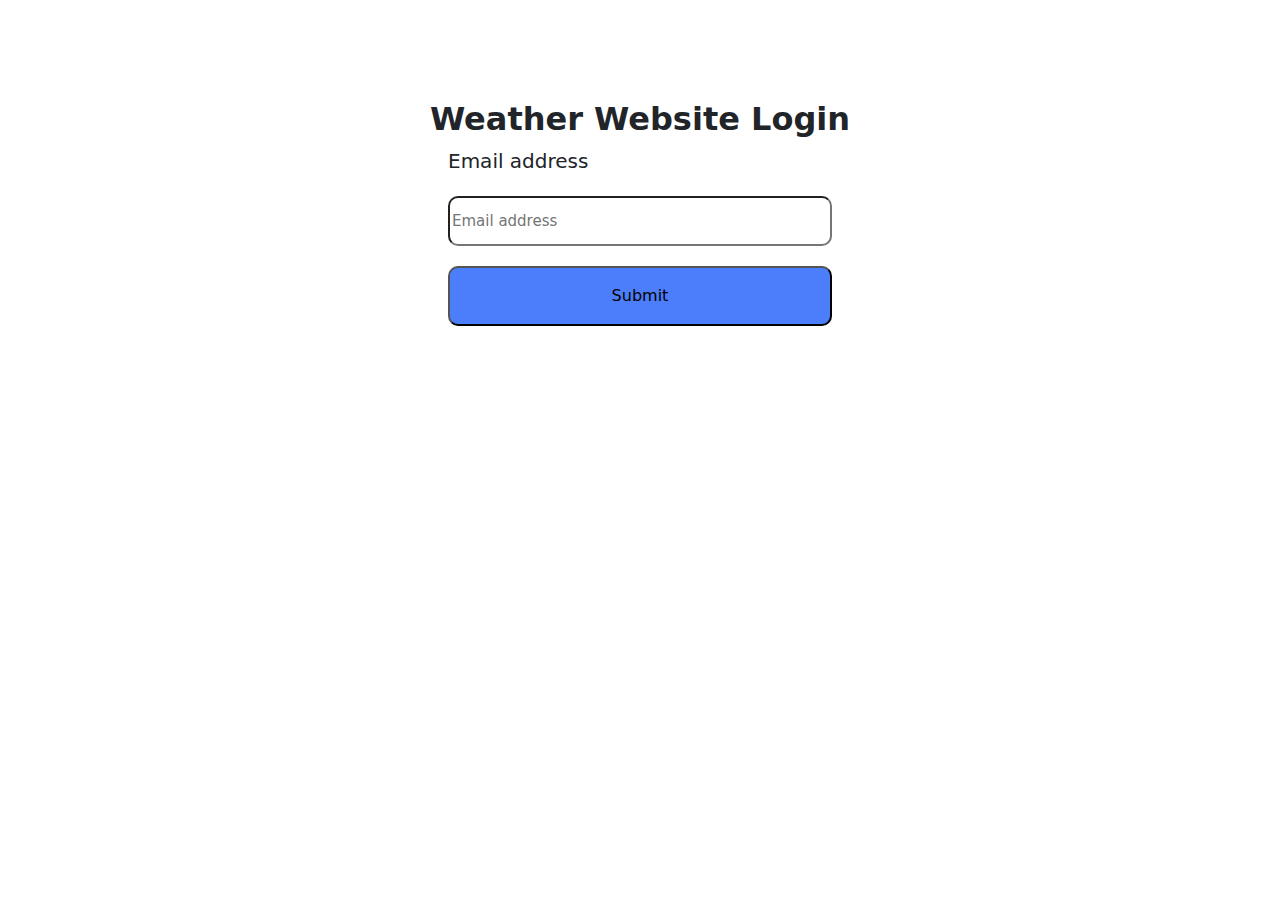
<file: index.html>
<!DOCTYPE html>
<html lang="en">
  <head>
    <meta charset="UTF-8" />
    <meta name="viewport" content="width=device-width, initial-scale=1.0" />
    <title>Document</title>

    <link
      href="https://cdn.jsdelivr.net/npm/bootstrap@5.3.3/dist/css/bootstrap.min.css"
      rel="stylesheet"
      integrity="sha384-QWTKZyjpPEjISv5WaRU9OFeRpok6YctnYmDr5pNlyT2bRjXh0JMhjY6hW+ALEwIH"
      crossorigin="anonymous"
    />
    <link rel="stylesheet" href="index.css" />
  </head>
  <body>
    <div class="container">
      <h2 class="head">Weather Website Login</h2>
    
      
    </div>
    <div class="put-email">Email address</div>
    <input type="text" id="email" placeholder="Email address">

    <button onclick="login()" id="btnbtn-primary">Submit</button>

    <script src="index.js"></script>
  </body>
</html>
</file>
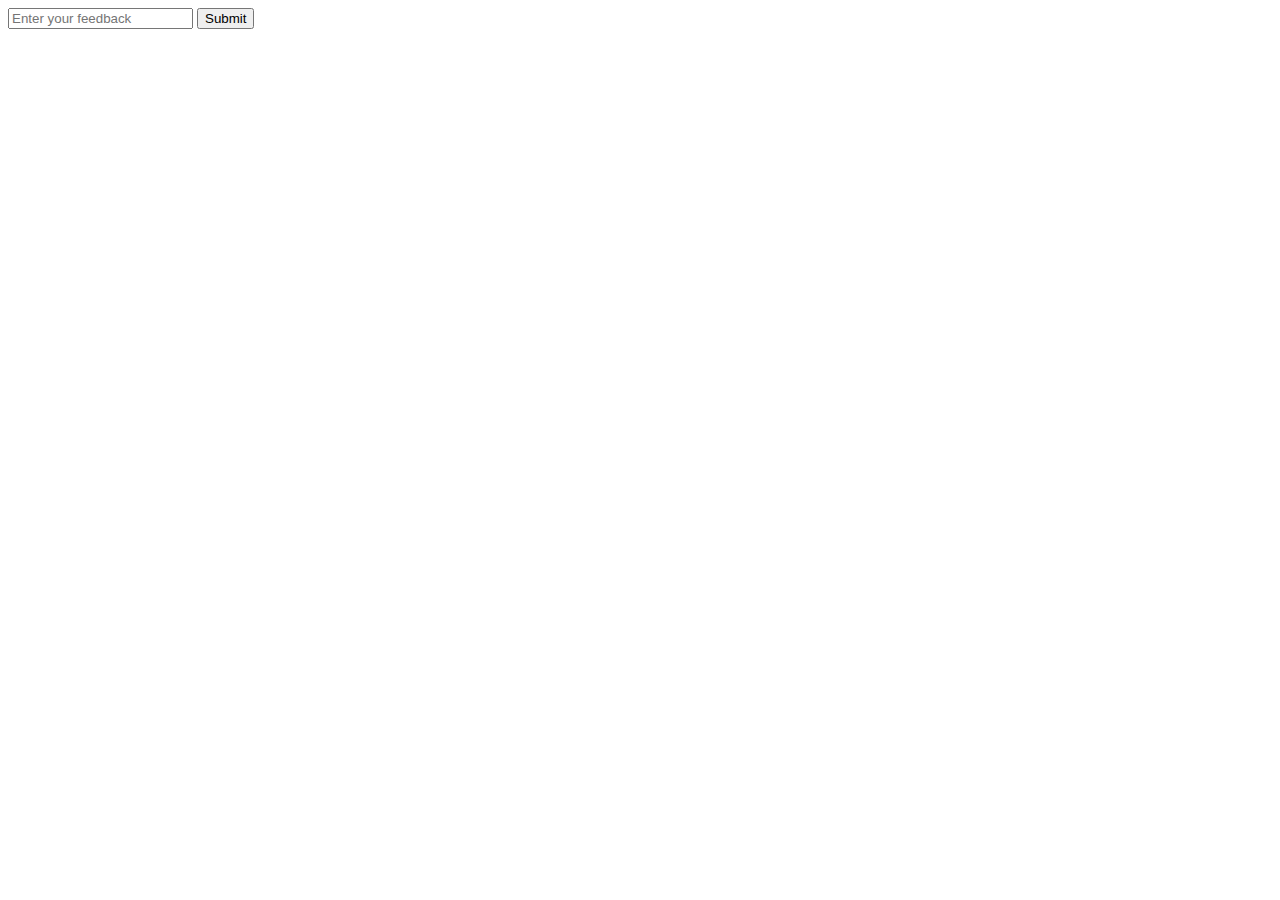
<file: js/index.html>
<!DOCTYPE html>
<html lang="en">
<head>
    <meta charset="UTF-8">
    <meta name="viewport" content="width=device-width, initial-scale=1.0">
    <title>Document</title>
</head>
<body>
    <form id="myForm">
        <input type="text" id="textInput" placeholder="Enter your feedback">
        <button type="submit">Submit</button>
      </form>
      <div id="output"></div>
         
<!-- <script src="./functionreaction.js"></script> -->

    
    <script src="./isEmailValid.js"></script>

</body>
</html>
</file>
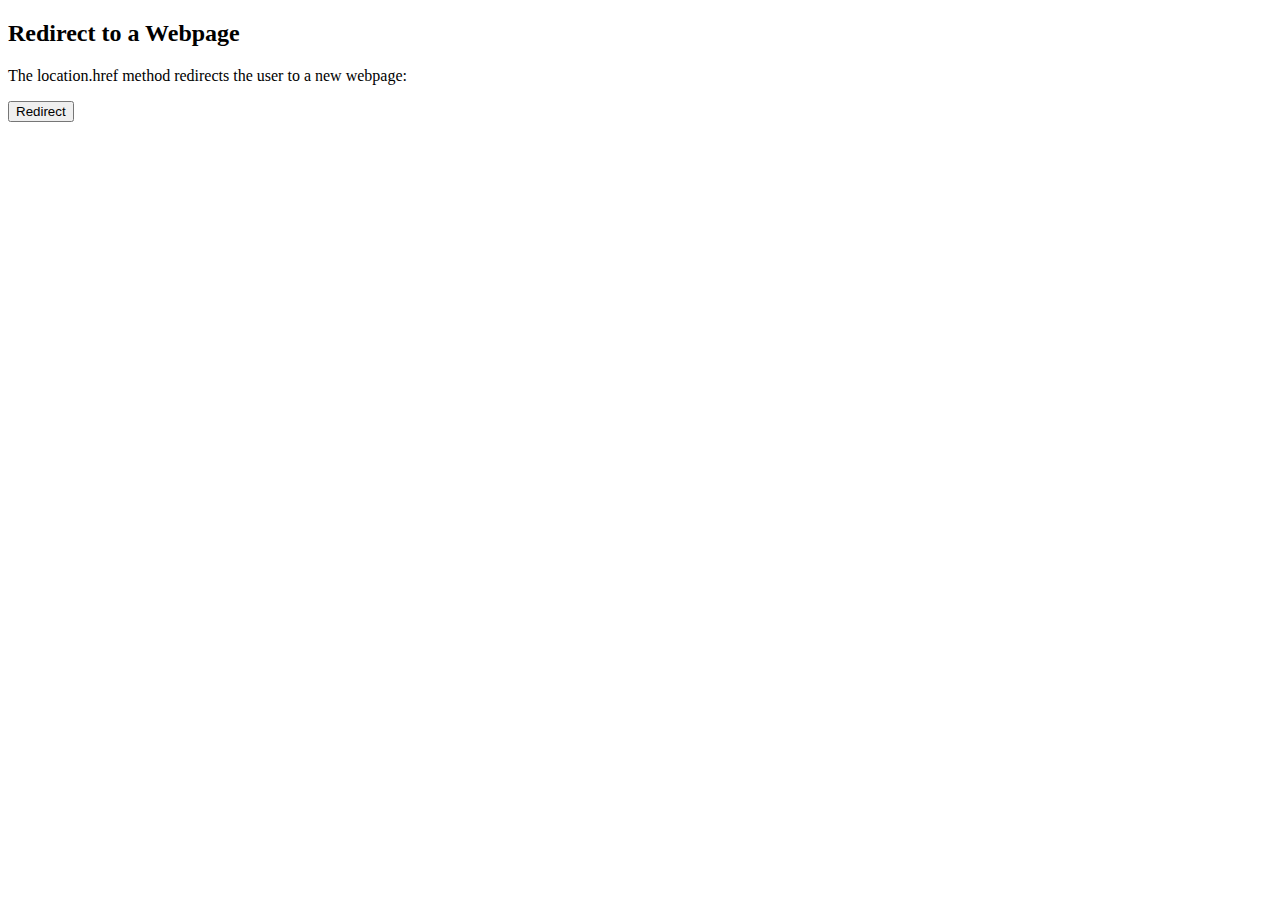
<file: test/index.html>
<!DOCTYPE html>
<html lang="en">
<head>
    <meta charset="UTF-8">
    <meta name="viewport" content="width=device-width, initial-scale=1.0">
    <title>Document</title>
</head>
<body>
    <h2>Redirect to a Webpage</h2>
<p>The location.href method redirects the user to a new webpage:</p>
<button onclick="myFunction()">Redirect</button>

<script>
    
    function myFunction() {
          window.location.href = "http://127.0.0.1:5502/page/reaction.html";
          }


    </script>
</body>
</html>
</file>
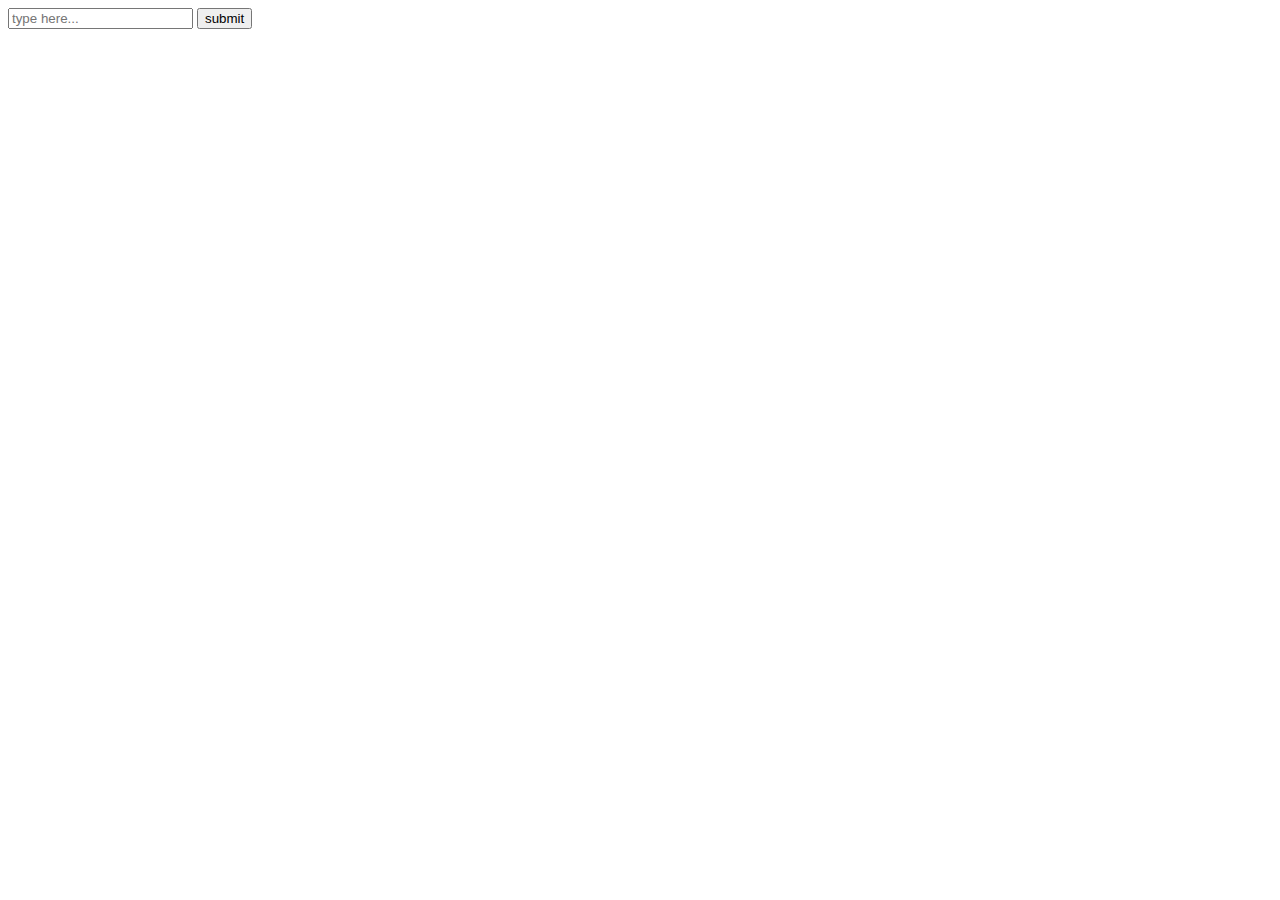
<file: js/reaction.html>
<!DOCTYPE html>
<html lang="en">
<head>
    <meta charset="UTF-8">
    <meta name="viewport" content="width=device-width, initial-scale=1.0">
    <title>Document</title>
</head>
<body>
    <form class="form">
        <input name="comment" type="text" placeholder="type here...">
        <button type="submit">submit</button>
    </form>
    




    <script type="module" src="../js/reaction.js"></script>
</body>
</html>
</file>
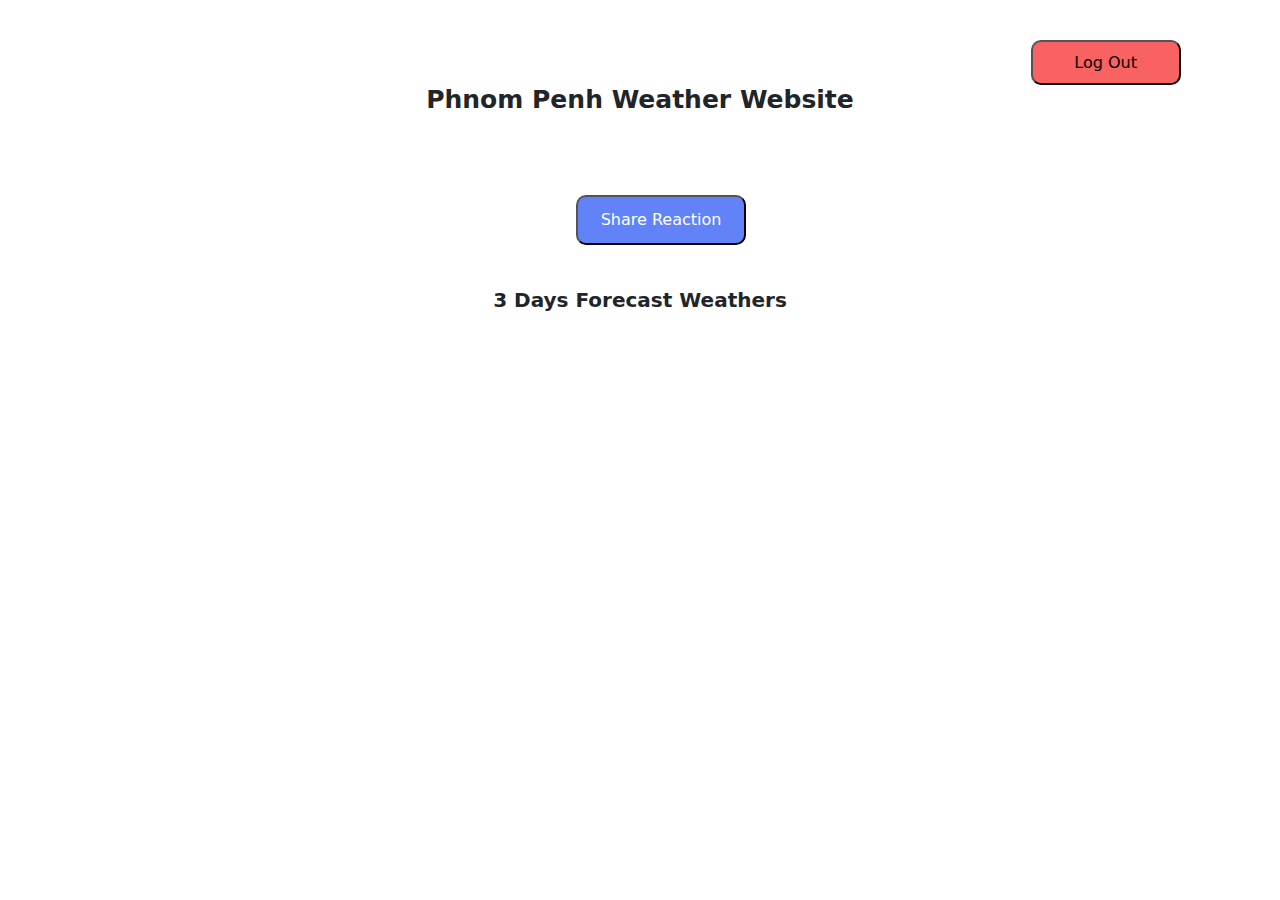
<file: page/home.html>
<!DOCTYPE html>
<html lang="en">
  <head>
    <meta charset="UTF-8" />
    <meta name="viewport" content="width=device-width, initial-scale=1.0" />
    <link
      href="https://cdn.jsdelivr.net/npm/bootstrap@5.3.3/dist/css/bootstrap.min.css"
      rel="stylesheet"
      integrity="sha384-QWTKZyjpPEjISv5WaRU9OFeRpok6YctnYmDr5pNlyT2bRjXh0JMhjY6hW+ALEwIH"
      crossorigin="anonymous"
    />
    <link rel="stylesheet" href="home.css" />
    <title>Home</title>
  </head>
  <body>
    <div class="container">

      <button type="button" id="btn-danger">Log Out</button>
      <h1 style="font-size: 25px; text-align: center; font-weight: bold"> Phnom Penh Weather Website</h1>
      <div class="text">

        
        <p> <span id="loggedInEmail"></span></p>
      </div>
    </div>

    <div id="forecast" class="contianer"></div>
    <div class="buttonreaction">
      <button type="" id="shareReaction">Share Reaction</button>
    </div>
    <p class="pragraphweather">3 Days Forecast Weathers</p>

    <div id="forecas" class="contianer1"></div>

    <script type="module" src="home.js"></script>
    <script
      src="https://cdn.jsdelivr.net/npm/bootstrap@5.3.3/dist/js/bootstrap.bundle.min.js"
      integrity="sha384-YvpcrYf0tY3lHB60NNkmXc5s9fDVZLESaAA55NDzOxhy9GkcIdslK1eN7N6jIeHz"
      crossorigin="anonymous"
    ></script>
  </body>


</html>
</file>
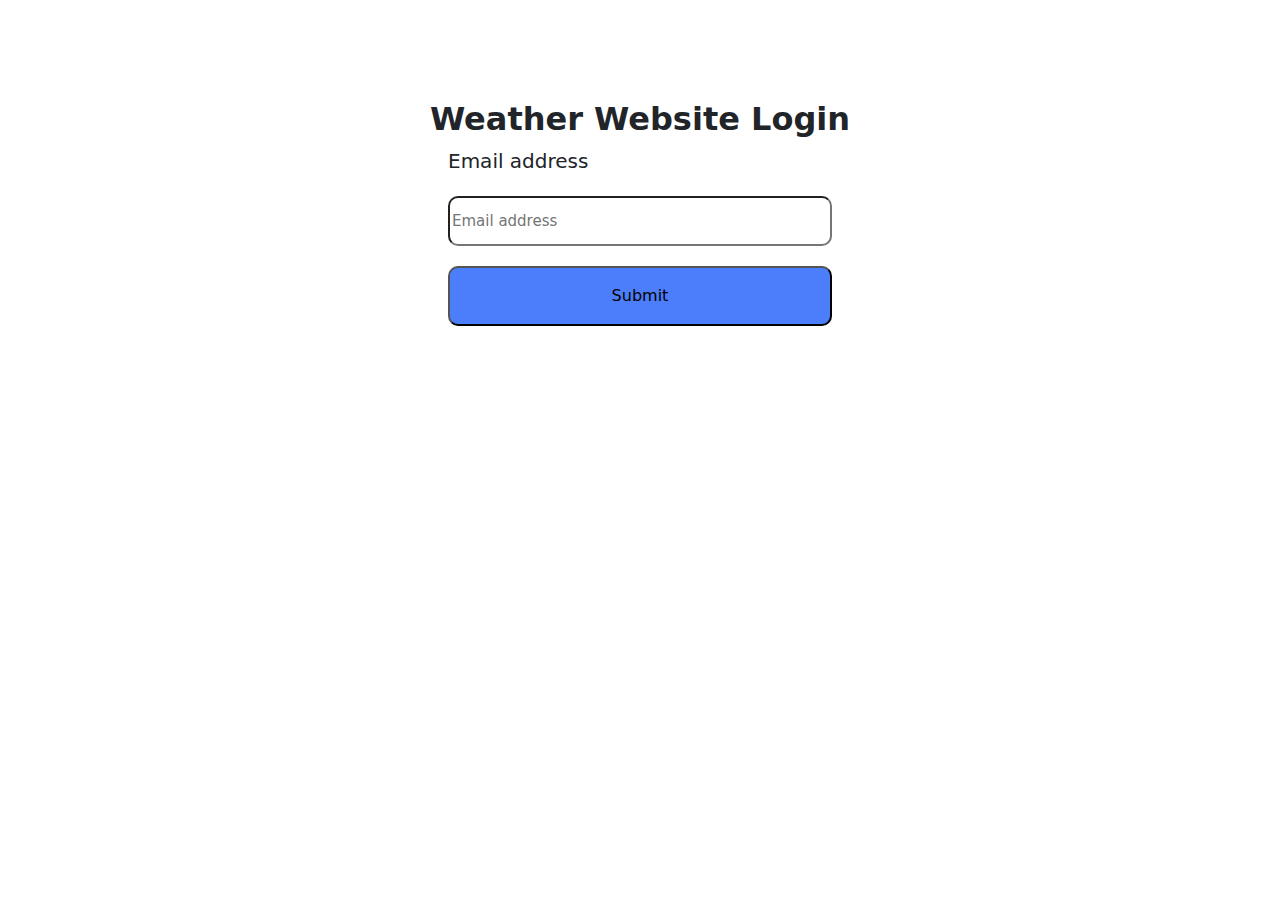
<file: page/login.html>
<!DOCTYPE html>
<html lang="en">
  <head>
    <meta charset="UTF-8" />
    <meta name="viewport" content="width=device-width, initial-scale=1.0" />
    <title>Document</title>

    <link
      href="https://cdn.jsdelivr.net/npm/bootstrap@5.3.3/dist/css/bootstrap.min.css"
      rel="stylesheet"
      integrity="sha384-QWTKZyjpPEjISv5WaRU9OFeRpok6YctnYmDr5pNlyT2bRjXh0JMhjY6hW+ALEwIH"
      crossorigin="anonymous"
    />
    <link rel="stylesheet" href="login.css" />
  </head>
  <body>
    <div class="container">
      <h2 class="head">Weather Website Login</h2>
    
      
    </div>
    <div class="put-email">Email address</div>
    <input type="text" id="email" placeholder="Email address">

    <button onclick="login()" id="btnbtn-primary">Submit</button>

    <script src="login.js"></script>
  </body>
</html>
</file>
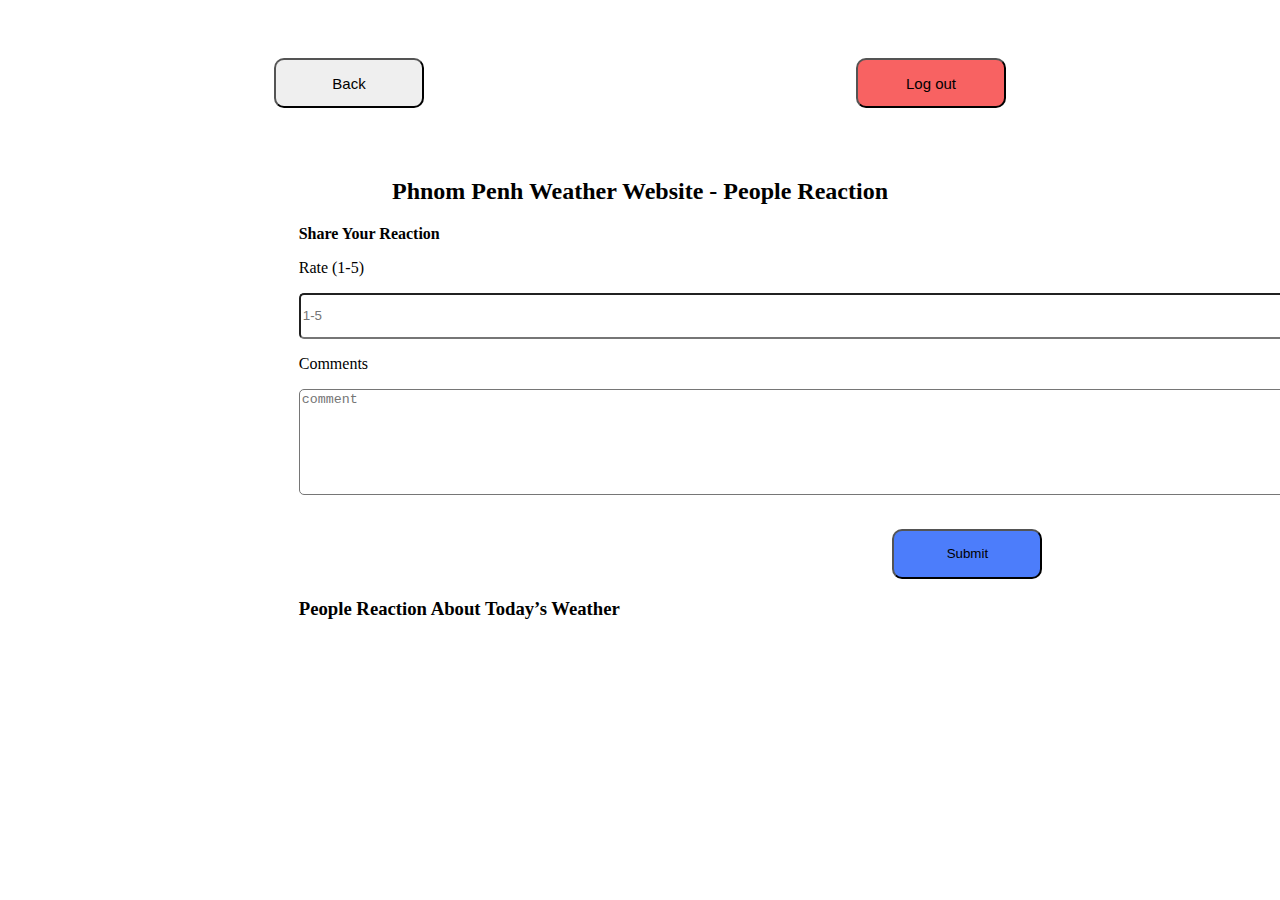
<file: page/reaction.html>
<!DOCTYPE html>
<html lang="en">
<head>
  <meta charset="UTF-8" />
  <meta name="viewport" content="width=device-width, initial-scale=1.0" />
  <meta http-equiv="X-UA-Compatible" content="ie=edge" />
  <title>Star Rating</title>
  <link rel="stylesheet" href="reaction.css">


  <link rel="stylesheet" href="https://cdnjs.cloudflare.com/ajax/libs/font-awesome/6.2.1/css/all.min.css" />
</head>
<body>
  <div class="container">
    <div class="button-home">
      <button onclick="goBack()">
        Back
      </button>
      <button style="background-color: #F86262;" onclick="logout()">
        Log out
      </button>
    </div>
    <h2>Phnom Penh Weather Website - People Reaction</h2>
    <div class="reaction">
      <div class="paragraph">
        <p style="font-weight: bold;">Share Your Reaction</p>
        <p>Rate (1-5)</p>
      </div>
      <form class="rating">
        <input type="number" id="rating" min="1" max="5" placeholder="1-5"/>
      </form>
      <p id="commentLabel">Comments</p>
      <form class="form-floating">
        <textarea class="form-control" placeholder="comment" id="comment" style="height: 100px"></textarea>
      </form>
      <button type="button" id="submit" onclick="submitReaction()">Submit</button>
      <div class="paragraph1">
        <h3>People Reaction About Today’s Weather</h3>
      </div>
      <div class="reaction-comment" id="reactionComment" style="margin-top: 50px;">
        <!-- Existing comments will be displayed here -->
      </div>
    </div>
  </div>

  <script src="reaction.js"></script>
</body>
</html>
</file>
<file: index.css>
.head{
    text-align: center;
     margin-top: 100px;
     font-weight: bold;

}
.put-email{
    margin-left: 35%;
    font-size: 20px;
}
#email{
    font-size: 15px;
    width: 30%;
    height: 50px;
    border-radius: 10px;
    margin-left: 35%;
    margin-top: 20px;
    
}
#btnbtn-primary{
    margin-top: 20px;
    
}

#btnbtn-primary{
width: 30%;
margin-left: 35%; 
background-color: #4C7DFB;
height: 60px;
border-radius: 10px;
}
</file>
<file: page/home.css>
.cart-new{
    width: 32rem;
    margin: auto;

}
* {
    margin: 0;
    padding: 0;
    
  }


  .text{
    font-size: 15px;
     text-align: center;
  }
  .buttonreaction{
  margin-top: 20px;
   
    display: flex;

  
  }
  .buttonreaction button{
    height: 50px;
    width: 170px;
    background-color:#6283F8;
    color: white;
    border-radius: 10px;
    margin-top: 30px; 
    margin-left: 45%;
  
  }

  .pragraphweather{
    text-align: center;
    font-size: 20px;
    font-weight: bold;
    margin-top: 40px;
  }
  .container {
    width: 100%;
    overflow: hidden;
    margin: auto;
    margin-top: 40px;
  }
  #btn-danger{
    width: 150px;
    height: 45px;
    margin-left: 85%;
    background-color: #F86262;
    border-radius: 10px;
  }
  .text {
    width: 100%;
    text-align: center;
    margin-top: 30px;
  }
  .text h1 {
    font-size: 32px;
  }
  .text p {
    font-size: 20px;
  }
  .box {
    width: 30%;
    height: 450px;
    border: 1px solid #dedada;
    margin: auto;
    border-radius: 10px;
    margin-top: 50px;
    display: flex;
    padding: 40px;
    justify-content: space-between;
  }
  .box1{
    background-color: white;
  }
  .box2{
    background-color:#FDFFF2;
  }
  .left {
    width:40%;
    margin-top: 15px;
  }
  .left h3{
      margin-bottom: 20px;
  }
  .left img {
    width: 50%;
    height: 100px;
  }
  
  .left p {
    color: #676060;
    font-size: 24px;
  }
  .num {
    display: flex;
    margin-top: 10px;
  }
  .num h1 {
    font-size: 98px;
  }
  .num h5 {
    font-size: 32px;
    margin-top: 18px;
  }
  .rigth {
      width: 50%;
      margin-top: 15px;
    }
    .rigth h3{
      margin-bottom: 20px;
  }
  .box-right{
      width: 100%;
      display: flex;
      justify-content: space-between;
  }
  .rigth p{
      font-size: 16px;
      color: 000000;
  }
  .border{
      border-top: 5px solid #807C7C;
      margin-bottom: 15px;
  }
</file>
<file: page/login.css>
.head{
    text-align: center;
     margin-top: 100px;
     font-weight: bold;

}
.put-email{
    margin-left: 35%;
    font-size: 20px;
}
#email{
    font-size: 15px;
    width: 30%;
    height: 50px;
    border-radius: 10px;
    margin-left: 35%;
    margin-top: 20px;
    
}
#btnbtn-primary{
    margin-top: 20px;
    
}

#btnbtn-primary{
width: 30%;
margin-left: 35%; 
background-color: #4C7DFB;
height: 60px;
border-radius: 10px;
}
</file>
<file: page/reaction.css>
.button-home{
justify-content: space-around;
display: flex;
padding: 50px;
height: 50px;

}
.comment-container {
  display: flex;
  flex-direction: column;
  gap: 20px; /* Adjust as needed */
  border: 1px solid #ccc; /* Border for the comment container */
  padding: 10px;
  margin-bottom: 20px; /* Margin between comment boxes */
  border-radius: 10px;
}

.button-home button{
  width: 150px;
  font-size: 15px;
  border-radius: 10px;
}
h2{
  text-align: center;
}
.reaction{
  margin-left: 23%;
}
input {
  height: 40px;
  width: 1000px;
  border-radius: 5px;
}
textarea{
  width: 1000px;
  border-radius: 5px;
}
.fa-star.checked {
  color: #F6C07F; /* Set the color of checked stars */
}
#submit{
  margin-left: 61% ;
  margin-top: 30px;
  height: 50px;
  width: 150px;
  align-self: center;
  border-radius: 10px;
  background-color: #4C7DFB;
}
.reaction-comment{
  width: 1000px;
  height: 200px;

}
.comment{
  width: 90%;
  margin-left: 20px;
}
.email-user{
  font-weight: bold;
}
</file>
